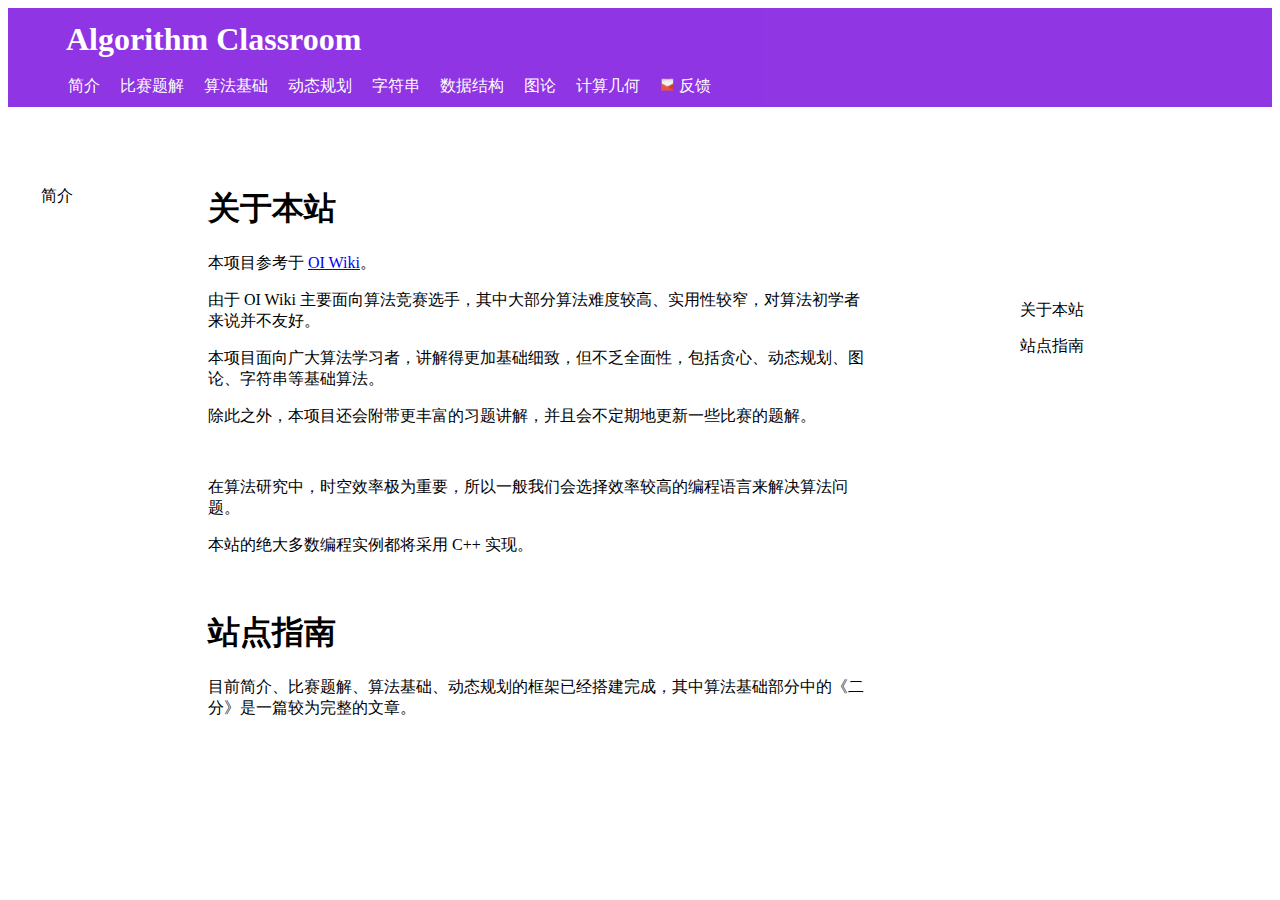
<file: index.html>
<html lang="en">
<head>
    <meta charset="UTF-8">
    <meta name="viewport" content="width=device-width, initial-scale=1.0">
    <title>Algorithm Classroom</title>
    <link rel="stylesheet" href="css/headbar.css">
    <link rel="stylesheet" href="css/text.css">
    <link rel="stylesheet" href="css/leftbar.css">
    <link rel="stylesheet" href="css/rightbar.css">
    <script src="js/rightbar.js"></script>
</head>
<body>
    <div class="headbar">
        <p>Algorithm Classroom</p>
        <ul>
            <li><a href="#">简介</a></li>
            <li><a href="solution/index.html">比赛题解</a></li>
            <li><a href="basic/index.html">算法基础</a></li>
            <li><a href="dp/index.html">动态规划</a></li>
            <li>字符串</li>
            <li>数据结构</li>
            <li>图论</li>
            <li>计算几何</li>
            <li><a href="form.html"><span class="add"></span> 反馈</a></li>
        </ul>
    </div>

    <div class="leftbar">
        <ul>
            <li><a href="#">简介</a></li>
        </ul>
    </div>

    <div class="rightbar" id="rightbar"></div>


    <div class="text">
        <h1 id="pos1">关于本站</h1>
        <p>本项目参考于 <a href="https://oi-wiki.org/">OI Wiki</a>。</p>
        <p>由于 OI Wiki 主要面向算法竞赛选手，其中大部分算法难度较高、实用性较窄，对算法初学者来说并不友好。</p>
        <p>本项目面向广大算法学习者，讲解得更加基础细致，但不乏全面性，包括贪心、动态规划、图论、字符串等基础算法。</p>
        <p>除此之外，本项目还会附带更丰富的习题讲解，并且会不定期地更新一些比赛的题解。</p>
        <br>
        <p>在算法研究中，时空效率极为重要，所以一般我们会选择效率较高的编程语言来解决算法问题。</p>
        <p>本站的绝大多数编程实例都将采用 C++ 实现。</p>
        <br>
        <h1 id="pos2">站点指南</h1>
        <p>目前简介、比赛题解、算法基础、动态规划的框架已经搭建完成，其中算法基础部分中的《二分》是一篇较为完整的文章。<p>
    </div>
</body>
</html>
</file>
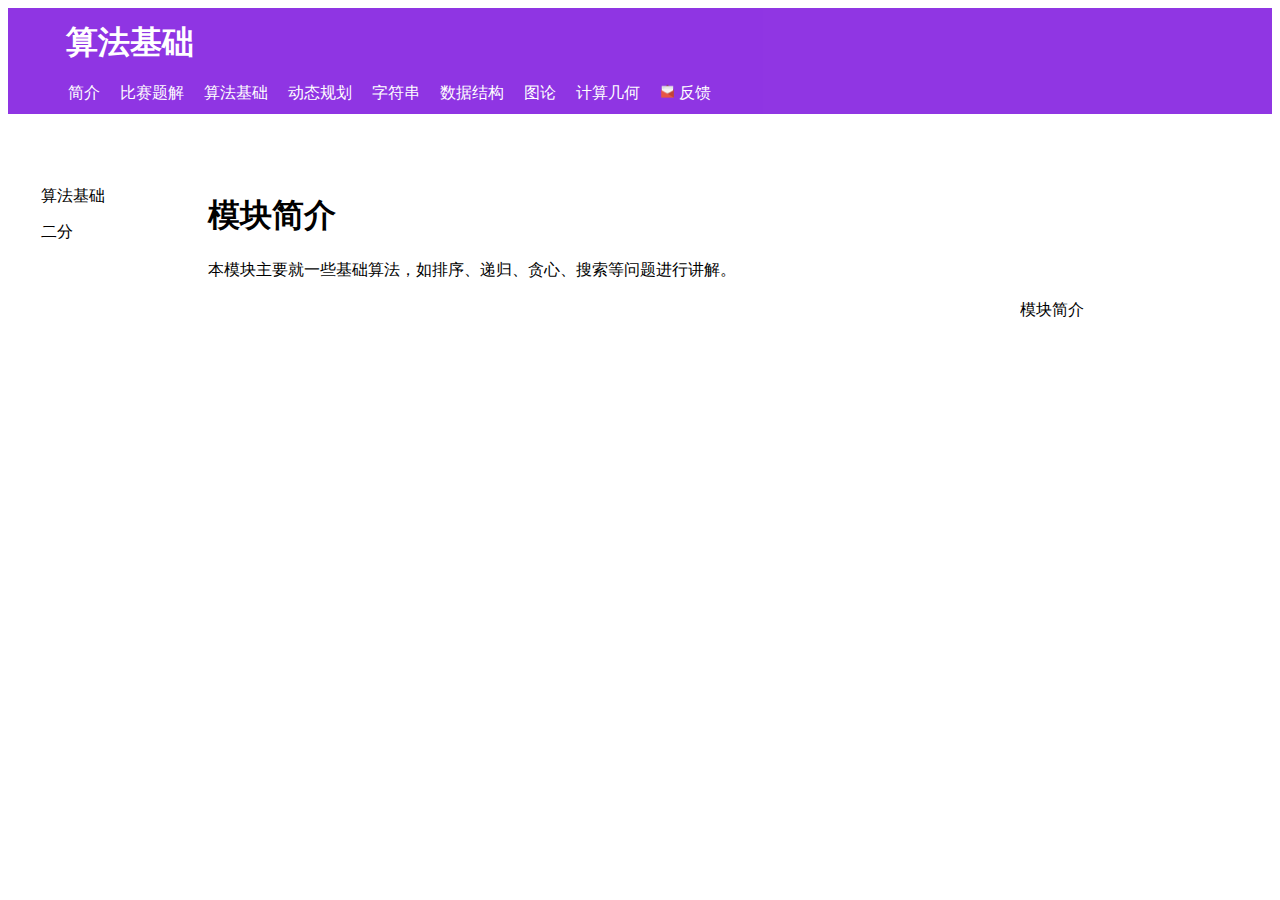
<file: basic/index.html>
<html lang="en">
<head>
    <meta charset="UTF-8">
    <meta name="viewport" content="width=device-width, initial-scale=1.0">
    <title>算法基础</title>
    <link rel="stylesheet" href="../css/headbar.css">
    <link rel="stylesheet" href="../css/text.css">
    <link rel="stylesheet" href="../css/leftbar.css">
    <link rel="stylesheet" href="../css/code.css">
    <link rel="stylesheet" href="../css/rightbar.css">
    <script src="../js/rightbar.js"></script>
</head>
<body>
    <div class="headbar">
        <p>算法基础</p>
        <ul>
            <li><a href="../index.html">简介</a></li>
            <li><a href="../solution/index.html">比赛题解</a></li>
            <li><a href="../basic/index.html">算法基础</a></li>
            <li><a href="../dp/index.html">动态规划</a></li>
            <li>字符串</li>
            <li>数据结构</li>
            <li>图论</li>
            <li>计算几何</li>
            <li><a href="../form.html"><span class="add"></span> 反馈</a></li>
        </ul>
    </div>

    <div class="leftbar">
        <ul>
            <li><a href="#">算法基础</a></li>
            <li><a href="binary_search.html">二分</a></li>
        </ul>
    </div>

    <div class="rightbar" id="rightbar"></div>

    <div class="text">
        <h1>模块简介</h1>
        <p>本模块主要就一些基础算法，如排序、递归、贪心、搜索等问题进行讲解。</p>
    </div>
</body>
</html>
</file>
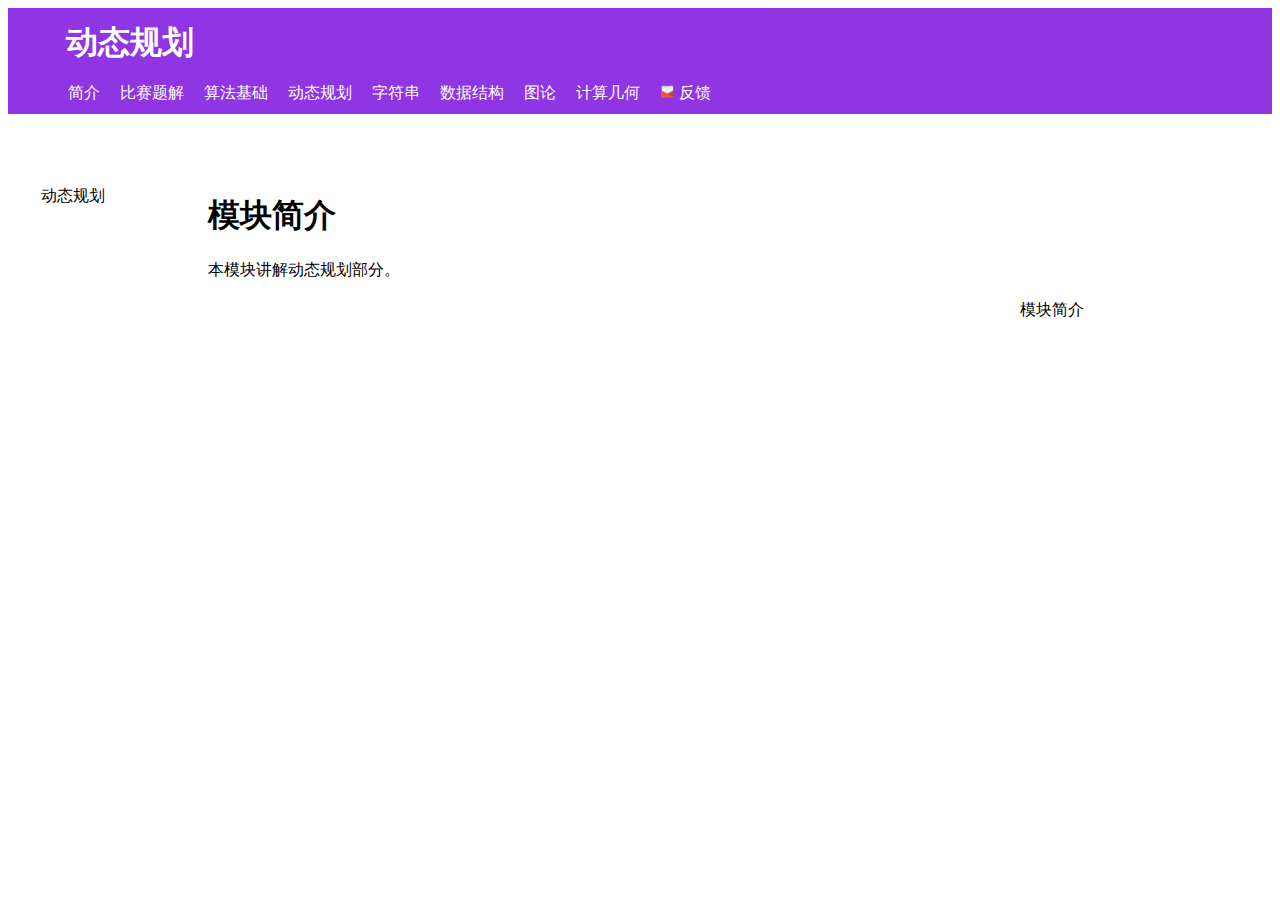
<file: dp/index.html>
<html lang="en">
<head>
    <meta charset="UTF-8">
    <meta name="viewport" content="width=device-width, initial-scale=1.0">
    <title>动态规划</title>
    <link rel="stylesheet" href="../css/headbar.css">
    <link rel="stylesheet" href="../css/text.css">
    <link rel="stylesheet" href="../css/leftbar.css">
    <link rel="stylesheet" href="../css/code.css">
    <link rel="stylesheet" href="../css/rightbar.css">
    <script src="../js/rightbar.js"></script>
</head>
<body>
    <div class="headbar">
        <p>动态规划</p>
        <ul>
            <li><a href="../index.html">简介</a></li>
            <li><a href="../solution/index.html">比赛题解</a></li>
            <li><a href="../basic/index.html">算法基础</a></li>
            <li><a href="../dp/index.html">动态规划</a></li>
            <li>字符串</li>
            <li>数据结构</li>
            <li>图论</li>
            <li>计算几何</li>
            <li><a href="../form.html"><span class="add"></span> 反馈</a></li>
        </ul>
    </div>

    <div class="leftbar">
        <ul>
            <li><a href="#">动态规划</a></li>
        </ul>
    </div>

    <div class="rightbar" id="rightbar"></div>

    <div class="text">
        <h1>模块简介</h1>
        <p>本模块讲解动态规划部分。</p>
    </div>
</body>
</html>
</file>
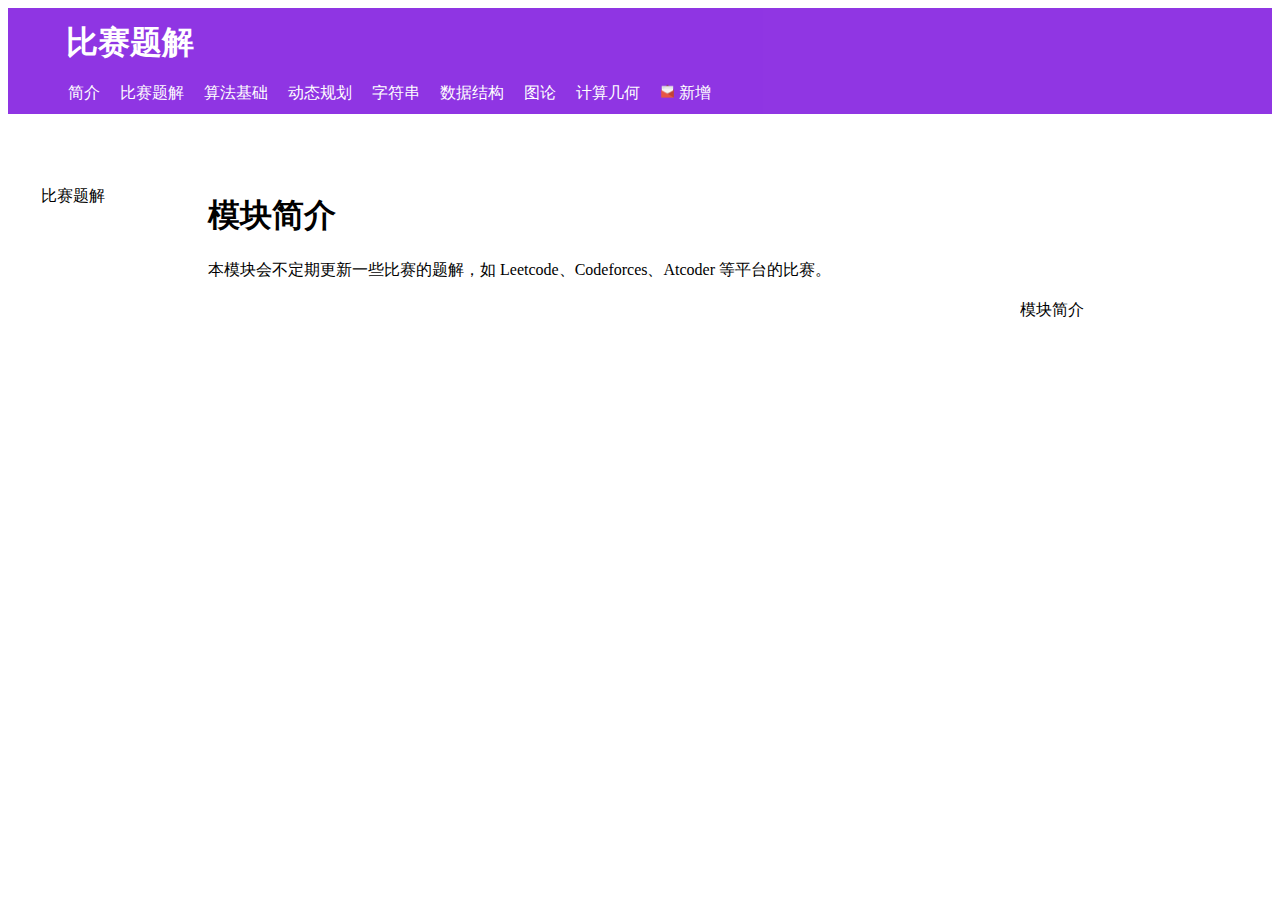
<file: solution/index.html>
<html lang="en">
<head>
    <meta charset="UTF-8">
    <meta name="viewport" content="width=device-width, initial-scale=1.0">
    <title>比赛题解</title>
    <link rel="stylesheet" href="../css/headbar.css">
    <link rel="stylesheet" href="../css/text.css">
    <link rel="stylesheet" href="../css/leftbar.css">
    <link rel="stylesheet" href="../css/code.css">
    <link rel="stylesheet" href="../css/rightbar.css">
    <script src="../js/rightbar.js"></script>
</head>
<body>
    <div class="headbar">
        <p>比赛题解</p>
        <ul>
            <li><a href="../index.html">简介</a></li>
            <li><a href="../solution/index.html">比赛题解</a></li>
            <li><a href="../basic/index.html">算法基础</a></li>
            <li><a href="../dp/index.html">动态规划</a></li>
            <li>字符串</li>
            <li>数据结构</li>
            <li>图论</li>
            <li>计算几何</li>
            <li><a href="../form.html"><span class="add"></span> 新增</a></li>
        </ul>
    </div>

    <div class="leftbar">
        <ul>
            <li><a href="#">比赛题解</a></li>
        </ul>
    </div>

    <div class="rightbar" id="rightbar"></div>

    <div class="text">
        <h1>模块简介</h1>
        <p>本模块会不定期更新一些比赛的题解，如 Leetcode、Codeforces、Atcoder 等平台的比赛。</p>
    </div>
</body>
</html>
</file>
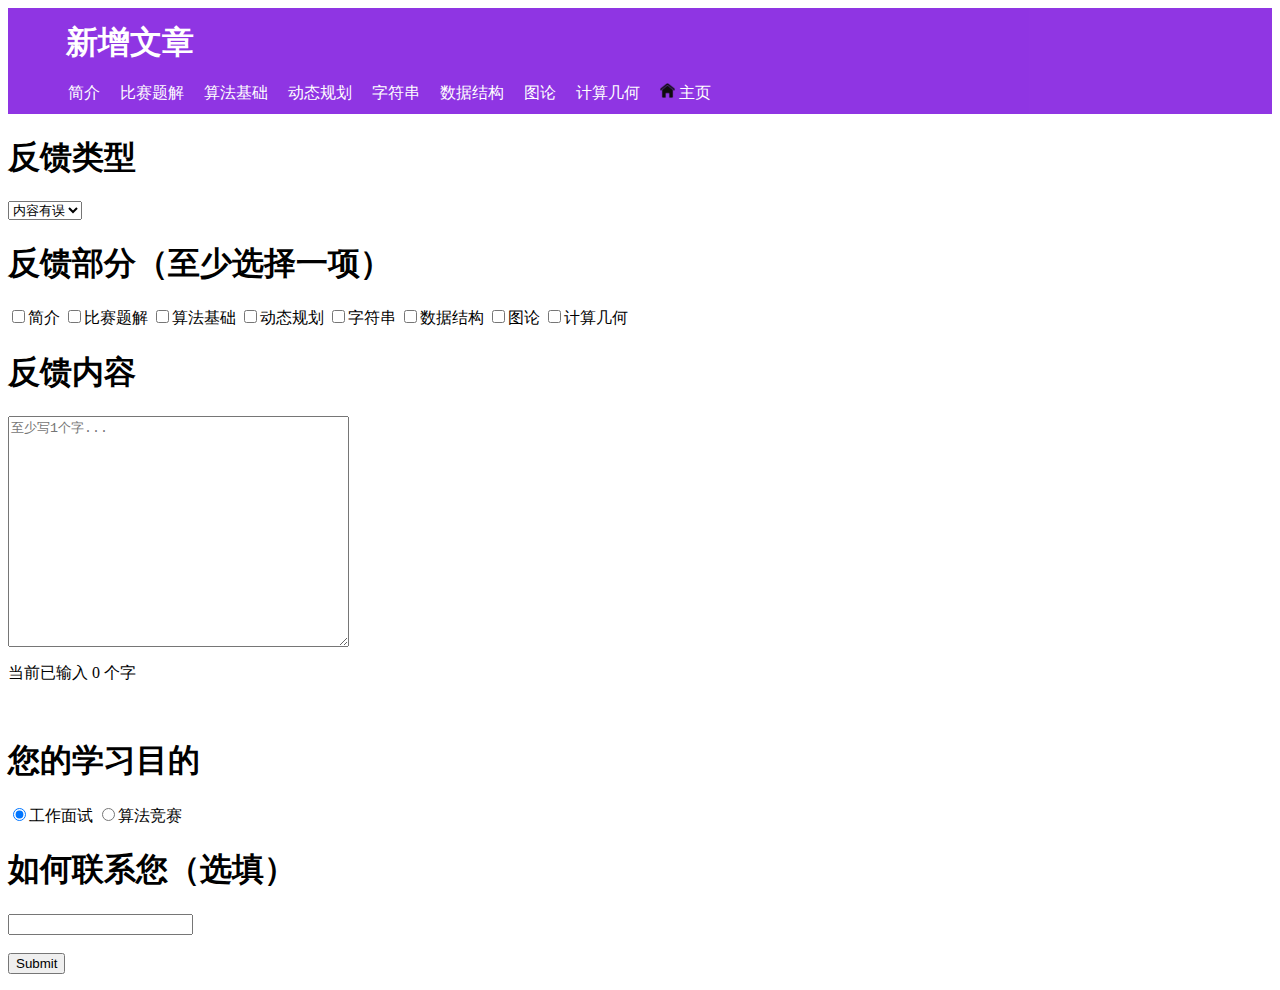
<file: form.html>
<html lang="en">
<head>
    <meta charset="UTF-8">
    <meta name="viewport" content="width=device-width, initial-scale=1.0">
    <title>新增文章</title>
    <link rel="stylesheet" href="css/headbar.css">
    <script src="https://code.jquery.com/jquery-3.6.4.min.js"></script>
</head>
<body>
    <div class="headbar">
        <p>新增文章</p>
        <ul>
            <li><a href="./index.html">简介</a></li>
            <li><a href="solution/index.html">比赛题解</a></li>
            <li><a href="basic/index.html">算法基础</a></li>
            <li><a href="dp/index.html">动态规划</a></li>
            <li>字符串</li>
            <li>数据结构</li>
            <li>图论</li>
            <li>计算几何</li>
            <li><a href="index.html"><span class="return"></span> 主页</a></li>
        </ul>
    </div>

    <div class="text">
        <form action="#" id="myForm">
            <h1>反馈类型</h1>
            <select>
            <option >内容有误</option>
            <option >内容补充</option>
            <option >其他建议</option>
            </select>
            <h1>反馈部分（至少选择一项）</h1>
            <input type="checkbox" class="part" value="简介">简介
            <input type="checkbox" class="part" value="比赛题解">比赛题解
            <input type="checkbox" class="part" value="算法基础">算法基础
            <input type="checkbox" class="part" value="动态规划">动态规划
            <input type="checkbox" class="part" value="字符串">字符串
            <input type="checkbox" class="part" value="数据结构">数据结构
            <input type="checkbox" class="part" value="图论">图论
            <input type="checkbox" class="part" value="计算几何">计算几何
            <br>
            <h1>反馈内容</h1>
            <textarea name="body" rows="15" cols="40" id="textarea" placeholder="至少写1个字..."></textarea>
            <p class="cntnum" id="cntnum">当前已输入 0 个字</p>
            <br>
            <h1>您的学习目的</h1>
            <input type="radio" name="purpose" id="purpose" checked>工作面试
            <input type="radio" name="purpose" id="purpose">算法竞赛
            <br>
            <h1>如何联系您（选填）</h1>
            <input type="text">
            <br>
            <br>
            <input type="submit">
        </form>
    </div>

    <script>
        $(document).ready(function() {
            $("#textarea").on("input", function() {
                var text = $(this).val();
                var count = text.length;
                $("#cntnum").text("当前已输入 " + count + " 个字");
                if (count < 1) {
                    $("#myForm").attr("data-valid", "false");
                } else {
                    $("#myForm").attr("data-valid", "true");
                }
            });

            $("#myForm").submit(function(event) {
                event.preventDefault();
                if (validateForm()) {
                    alert("提交成功！");
                }
            });
    
            function validateForm() {
                var isValid = true;
                if (!validatePart()) {
                    isValid = false;
                }
                if ($("#myForm").attr("data-valid") !== "true") {
                    alert("反馈内容不能为空！");
                    isValid = false;
                }
                return isValid;
            }
    
            function validatePart() {
                var box = $(".part:checked");
                var count = box.length;
                if (count === 0) {
                    alert("反馈部分不能为空");
                    return false;
                } else {
                    return true;
                }
            }
        });
    </script>

</body>
</html>
</file>
<file: css/headbar.css>
.headbar {
    background-color:blueviolet;
    position: -webkit-sticky; /* Safari */
    position: sticky;
    top: 0;
    margin: 0;
    padding-left: 50px;
    padding-top: 5px;
    opacity: 0.95;
    z-index: 999;
}

.headbar ul {
    display: flex;
    list-style: none;
    padding: 0;
    margin: 0;
}

.headbar li {
    margin: 10px 10px;
    color: white;
}

.headbar a {
    color:white;
    text-decoration: none;
}

.headbar p {
    color:white;
    font-weight: bolder;
    font-size: xx-large;
    margin: 8px;
}

.add {
    display: inline-block;
    width: 512px;
    height: 512px;
    background: url(../image/add.png) -0 41px;
    zoom: 0.03;
}

.return {
    display: inline-block;
    width: 512px;
    height: 512px;
    background: url(../image/return.png) -0 12px;
    zoom: 0.03;
}
</file>
<file: css/text.css>
.text {
    margin-left: 200px;
    margin-right: 400px;
    margin-top: 80px;
}
</file>
<file: css/leftbar.css>
.leftbar {
    position: fixed;
    top: 170px;
    left: 1px;
    width: 160px;
    background-color: white;
}

.leftbar ul {
    list-style: none;
}

@keyframes fadeInDown {
    from {
      opacity: 0;
      transform: translateY(-10px);
    }
    to {
      opacity: 1;
      transform: translateY(0);
    }
}

.leftbar li {
    animation: fadeInDown 0.5s forwards;
}

.leftbar a {
    text-decoration: none;
    display: block;
    padding-bottom: 15px;
    color: black;
    transition: transform 0.7s ease;
}

.leftbar a:hover {
    /* background-color: #ddd; */
    transform: translateX(10px);
}

.leftbar p {
    margin-left: 40px;
    font-weight: bolder;
}
</file>
<file: css/rightbar.css>
.rightbar {
    position: fixed;
    top: 300px;
    right: 100px;
    width: 160px;
    background-color: white;
}

.rightbar ul {
    list-style: none;
}

.rightbar a {
    text-decoration: none;
    display: block;
    padding-bottom: 15px;
    color: black;
}

.rightbar a:hover {
    color: red;
}
</file>
<file: css/code.css>
pre {
    background-color: aliceblue;
}

code {
    font-family: 'Fira Code';   
}
</file>
